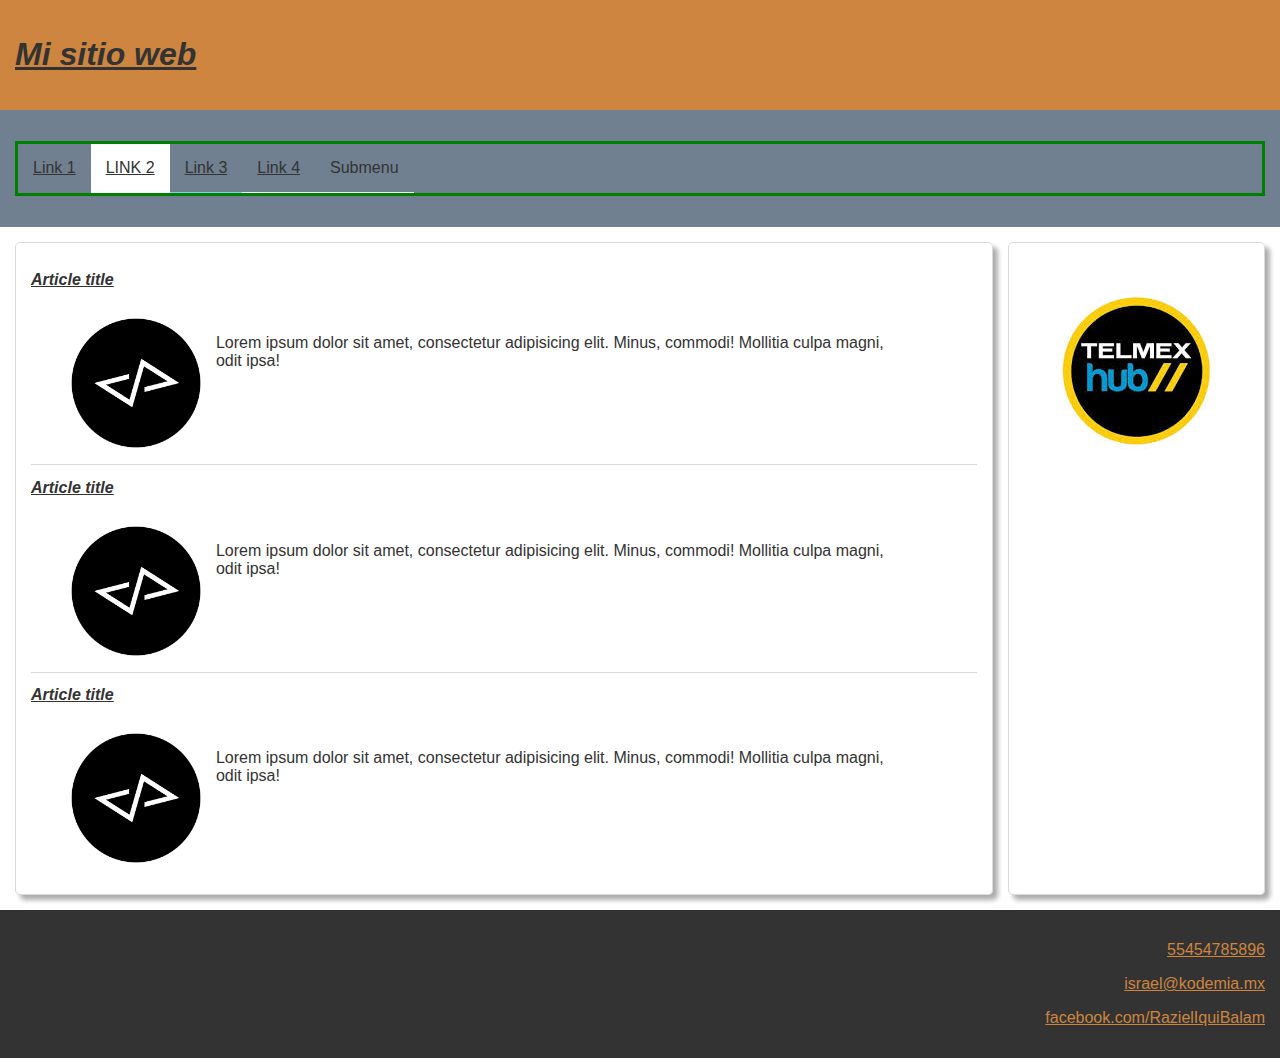
<file: s1/index.html>
<!DOCTYPE html>
	<html lang="es">
		<head>
			<meta charset="UTF-8">
			<title>Html</title>
			<link rel="stylesheet" href="css/main.css">
		</head>
		<body><!-- Aquí es donde va el contenido -->
		<header id="main-header">
			<h1 class="headings">Mi sitio web</h1>
		</header>
		<nav>
			<ul>
				<li >
					<a href="index2.html">Link 1</a>
				</li>
				<li class="active">
					<a href="index2.html">Link 2</a>
				</li>
				<li>
					<a href="index2.html">Link 3</a>
				</li>
				<li>
					<a href="index2.html">Link 4</a>
				</li>
				<li>
					Submenu
					<ul id="sub-menu" class="hidden">
						<li>list item 1</li>
						<li>list item 2</li>
						<li>list item 3</li>
						<li>list item 4</li>
						<li>list item 5</li>
					</ul>
				</li>
			</ul>
		</nav>
		<main>
			<section>
				<article>
					<h2 class="headings">Article title</h2>
					<figure>
						<img src="img/logo.png" alt="">
						<p>Lorem ipsum dolor sit amet, consectetur adipisicing elit. Minus, commodi! Mollitia culpa magni, odit ipsa!</p>
					</figure>
				</article>
				<article>
					<h2 class="headings">Article title</h2>
					<figure>
						<img src="img/logo.png" alt="">
						<p>Lorem ipsum dolor sit amet, consectetur adipisicing elit. Minus, commodi! Mollitia culpa magni, odit ipsa!</p>
					</figure>
				</article>
				<article>
					<h2 class="headings">Article title</h2>
					<figure>
						<img src="img/logo.png" alt="">
						<p>Lorem ipsum dolor sit amet, consectetur adipisicing elit. Minus, commodi! Mollitia culpa magni, odit ipsa!</p>
					</figure>
				</article>
			</section>
			<aside>
				<img src="img/telmexhub.jfif" alt="">
			</aside>
		</main>

	<footer>
		<p><a href="">55454785896</a></p>
		<p><a href="">israel@kodemia.mx</a></p>
		<p><a href="http://facebook.com">facebook.com/RazielIquiBalam</a></p>
	</footer>
	</body>
	</html>
</file>
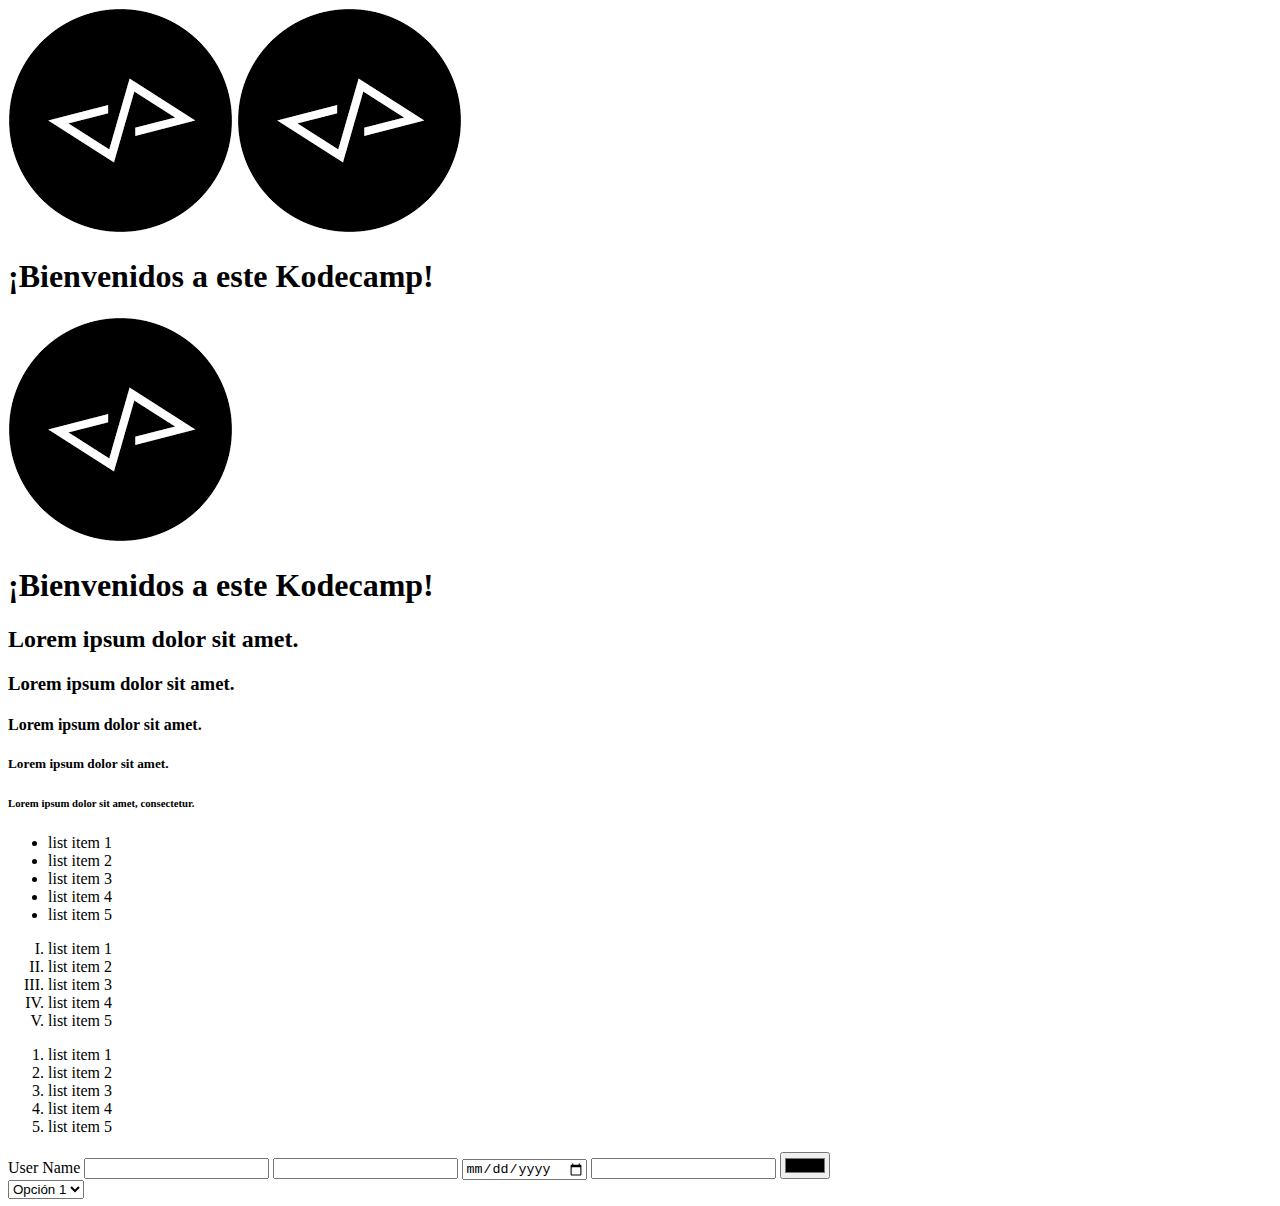
<file: s1/index2.html>
<!DOCTYPE html>
<html lang="es">
	<head>
		<meta charset="UTF-8">
		<title>Html</title>
	</head>
	<body><!-- Aquí es donde va el contenido -->
		<header> 
			<img src="img/logo.png" alt="Logo principal">
			<img src="img/logo.png" alt="Logo principal">
			<h1>¡Bienvenidos a este Kodecamp!</h1>
			<img src="img/logo.png" alt="Logo principal">
			<h1>¡Bienvenidos a este Kodecamp!</h1>
			<h2>Lorem ipsum dolor sit amet.</h2>
			<h3>Lorem ipsum dolor sit amet.</h3>
			<h4>Lorem ipsum dolor sit amet.</h4>
			<h5>Lorem ipsum dolor sit amet.</h5>
			<h6>Lorem ipsum dolor sit amet, consectetur.</h6>
		</header>
		<ul>
			<li>list item 1</li>
			<li>list item 2</li>
			<li>list item 3</li>
			<li>list item 4</li>
			<li>list item 5</li>
		</ul>
		<ol type="I">
			<li>list item 1</li>
			<li>list item 2</li>
			<li>list item 3</li>
			<li>list item 4</li>
			<li>list item 5</li>
		</ol>
		<ol >
			<li>list item 1</li>
			<li>list item 2</li>
			<li>list item 3</li>
			<li>list item 4</li>
			<li>list item 5</li>
		</ol>
		<div>
			<label for="">User Name</label>
			<input type="text">
			<input type="password">
			<input type="date">
			<input type="number">
			<input type="color">
		</div>
		<select name="" id="">
			<option value="">Opción 1</option>
		</select>
		<header></header>
		<main></main>
		<section>
			<article></article>
		</section>
	</body>
</html>
</file>
<file: s1/css/main.css>
*{/*selector universal*/
	font-family: "arial";
	color:#333;
}

body{/*selector por tagname*/
	margin:0px;
}


.hidden{
	display:none;
}

#main-header{/*selector por id*/
	background-color:peru;
	padding:15px;
}

.headings{/*selector por clase*/
	font-style:italic;
	font-weight:bold;
	text-decoration: underline;	
}

nav {
	background:slategray;
	color:white;
	padding:15px;
} 

nav ul{/*anidación*/
	border:1px solid red;
	list-style:none;
	padding:0;
}

nav > ul{/*anidación directa*/
	border:3px solid green;
	display:flex;
}

nav > ul li{
	padding:15px;
}

nav > ul li.active{/*combinación de selectores*/
	background:white;
	text-transform: uppercase;
}

nav > ul li.active ~ li{/*selector de hermanos (siblings)*/
	padding:15px;
	border-bottom:1px solid white;
}

nav > ul li.active + li{/*selector de hermano adyacente (next sibling)*/
	padding:15px;
	border-bottom:1px solid skyblue;
}

nav > ul li:hover{
	background:#dadada;
}

nav > ul li:hover ul.hidden{
	display:block;
}

#sub-menu li:nth-of-type(3){
	text-align: center;
}

#sub-menu li:nth-of-type(odd){
	background:#acacac;
}

#sub-menu li:nth-of-type(even){
	background:skyblue;
}

main{
	display:flex;
	padding:15px;
}

main section, 
main aside{
	border:1px solid #dadada;
	box-shadow: 5px 5px 5px #acacac;
	border-radius:5px;
	padding:15px;
}

main aside{
	margin-left:15px;
}

main article:not(:last-of-type){
	border-bottom:1px solid #dadada;
}

main article h2{
	flex-basis:100%;
	flex-shrink: 0;
	font-size:16px;
}

main article figure{
	display:flex;
}

main article figure img{
	flex-shrink: 1;
    width: 15%;
    margin-right: 15px;
}

main article figure p{
    flex-basis: 80%;
    flex-shrink: 1;
}

article{
    display: flex;
    flex-wrap: wrap;
}

footer{
	background:#333;
	padding:15px;
}

footer p a{
	color:peru;
	text-align: right;
	display:block;
}
</file>
